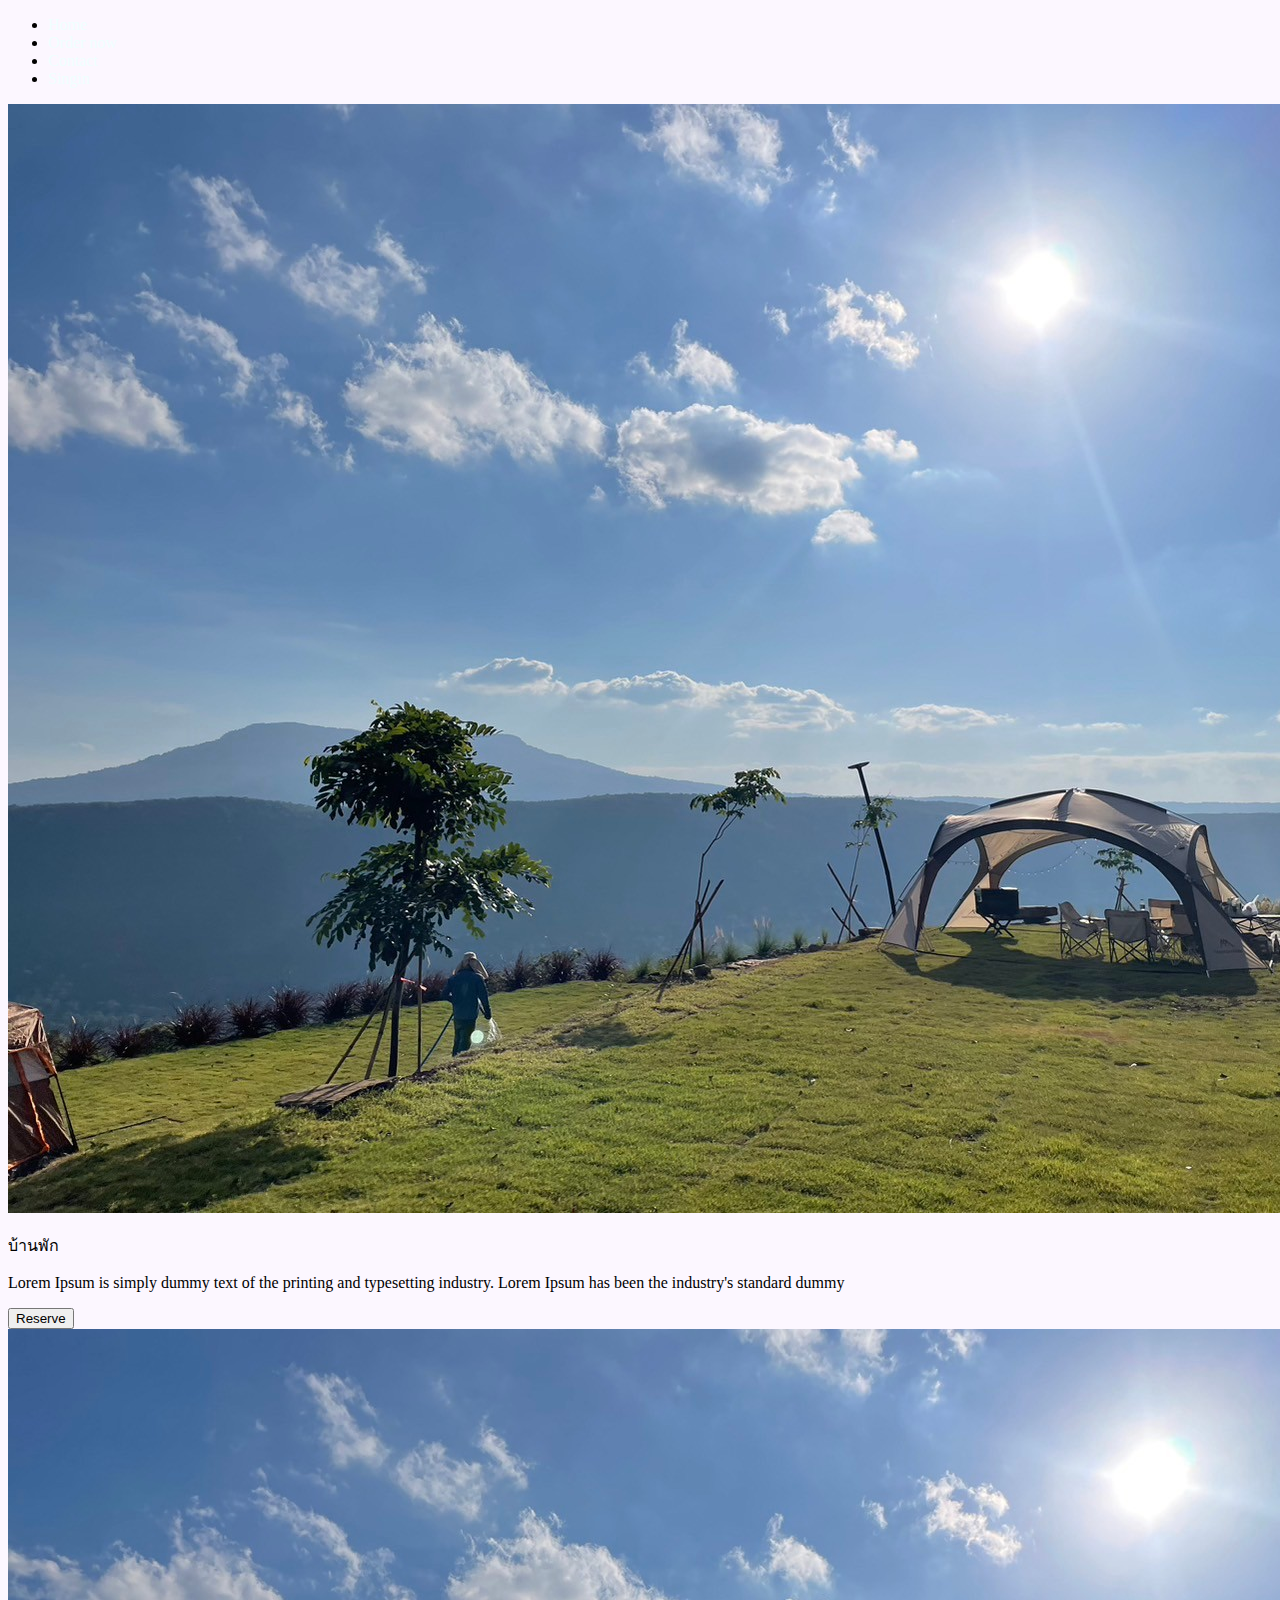
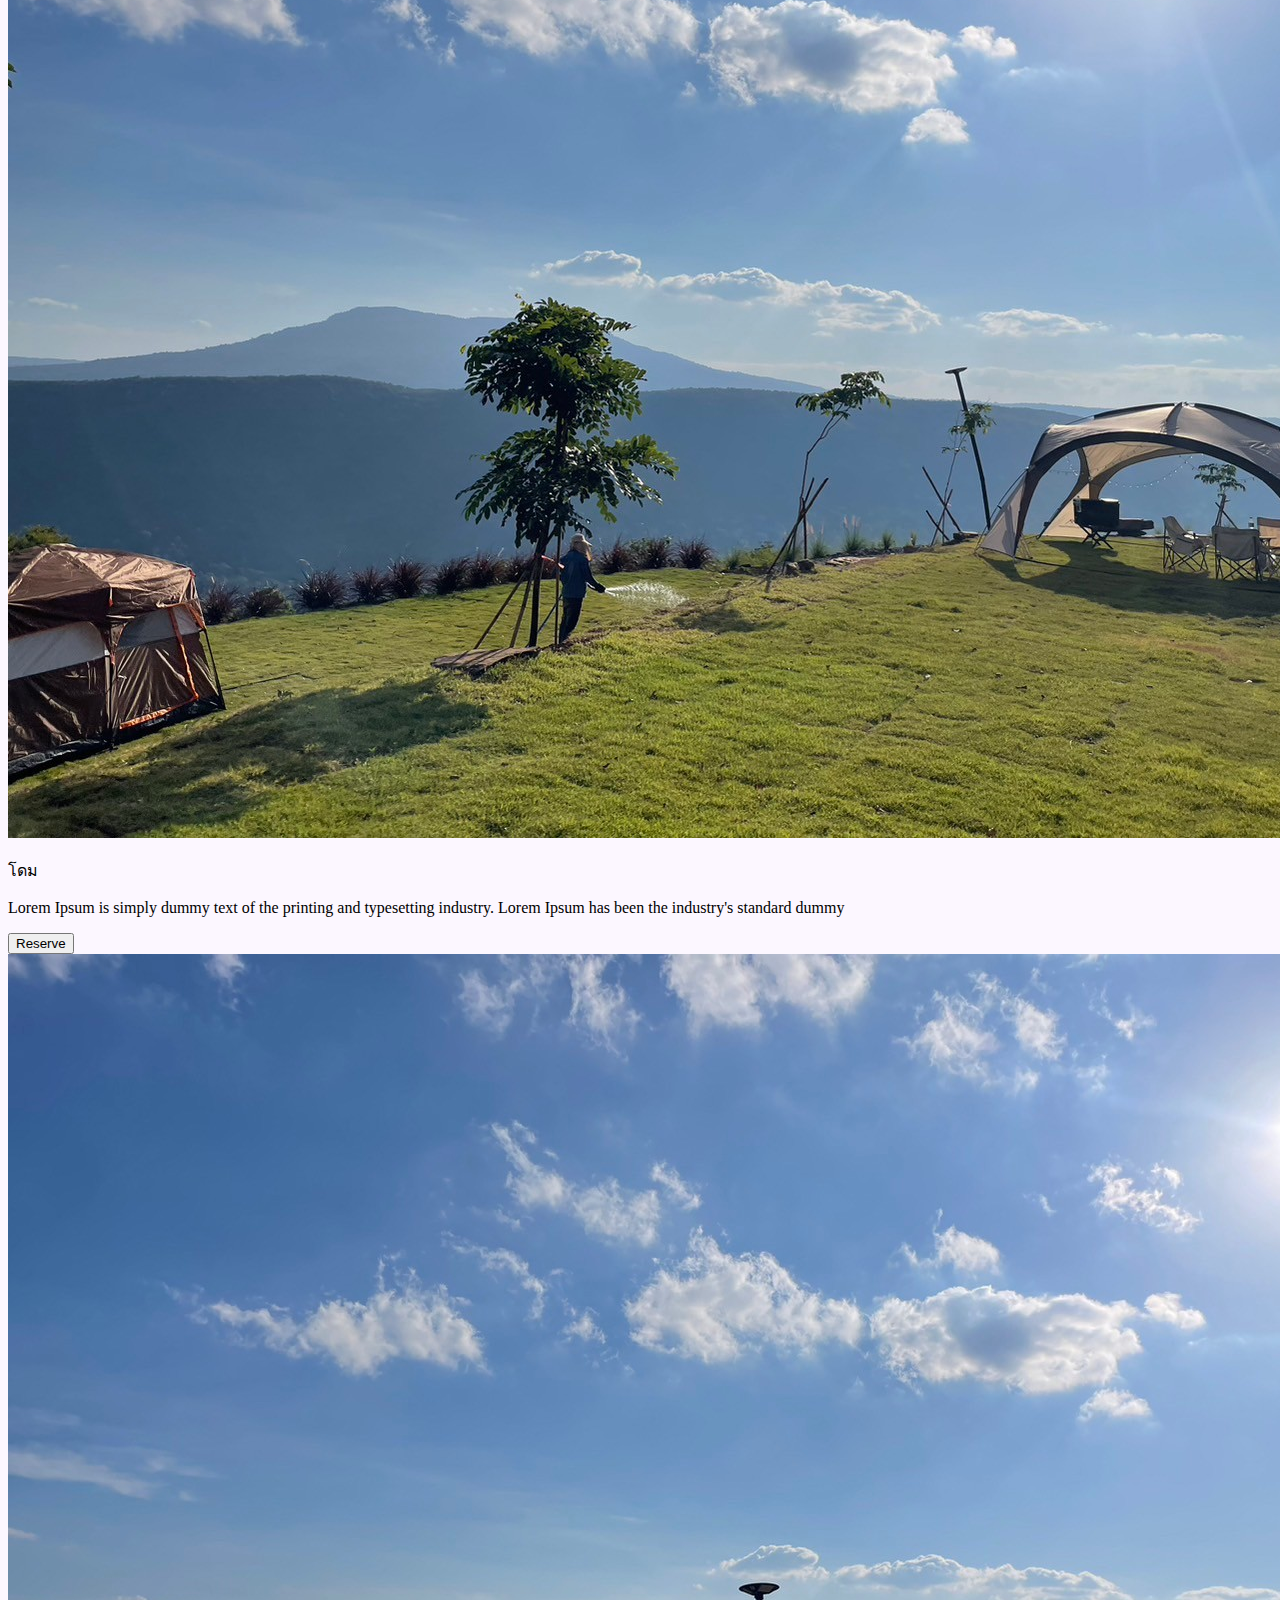
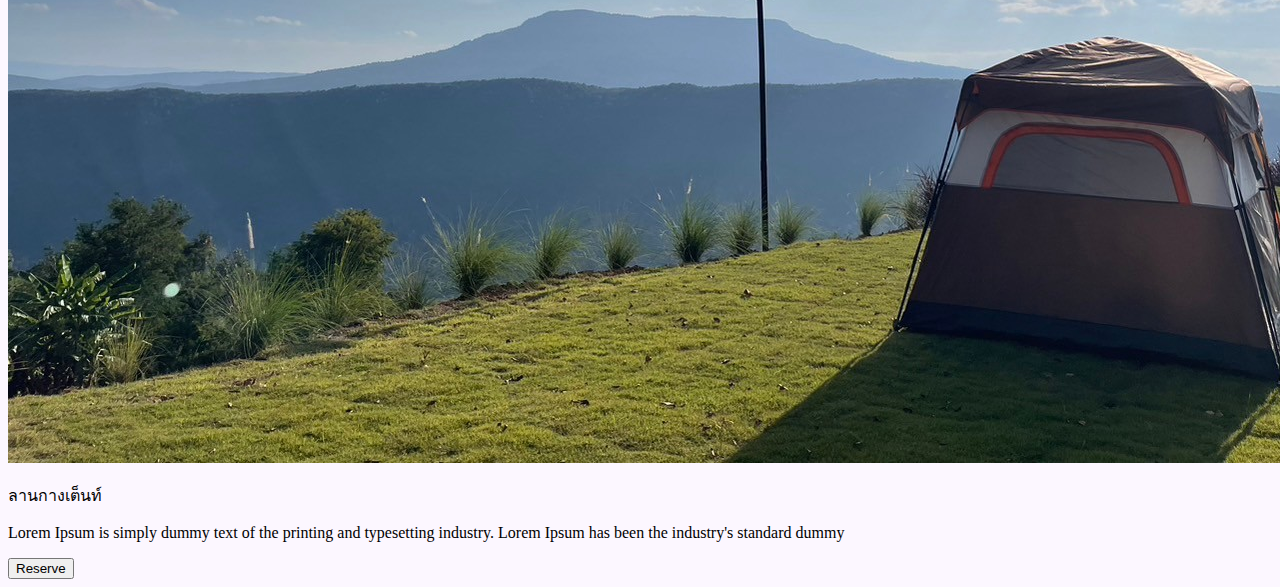
<file: reserve.html>
<!DOCTYPE html>
<html lang="en">

<head>
    <meta charset="UTF-8">
    <meta name="viewport" content="width=device-width, initial-scale=1.0">
    <title>Document</title>
    <link rel="stylesheet" href="style.css">
</head>

<body>
    <nav>
        <div class="logo">
        </div>
        <ul class="menu">
            <li><a href="#">Home</a></li>
            <li><a href="#">Order now</a></li>
            <li><a href="#">Contact</a></li>
            <li><a href="#">Singin</a></li>
        </ul>
    </nav>
    <section class="imgreview">
        <div class="box1">
            <img src="img/LINE_ALBUM_221123_231122_6.jpg" alt="Image 1">
            <p class="p1">บ้านพัก</p>
            <p class="p2">Lorem Ipsum is simply dummy text of the printing and typesetting industry. Lorem Ipsum has
                been the industry's standard dummy</p>
            <button class="button1"><a href="#"></a>Reserve</button>
        </div>
        <div class="box2">
            <img src="img/LINE_ALBUM_221123_231122_7.jpg" alt="Image 2">
            <p class="p1">โดม</p>
            <p class="p2">Lorem Ipsum is simply dummy text of the printing and typesetting industry. Lorem Ipsum has
                been the industry's standard dummy</p>
            <button class="button1"><a href="#"></a>Reserve</button>
        </div>
        <div class="box3">
            <img src="img/LINE_ALBUM_221123_231122_8.jpg" alt="Image 3">
            <p class="p1">ลานกางเต็นท์</p>
            <p class="p2">Lorem Ipsum is simply dummy text of the printing and typesetting industry. Lorem Ipsum has
                been the industry's standard dummy</p>
            <button class="button1"><a href="#"></a>Reserve</button>
        </div>
    </section>
</body>

</html>
</file>
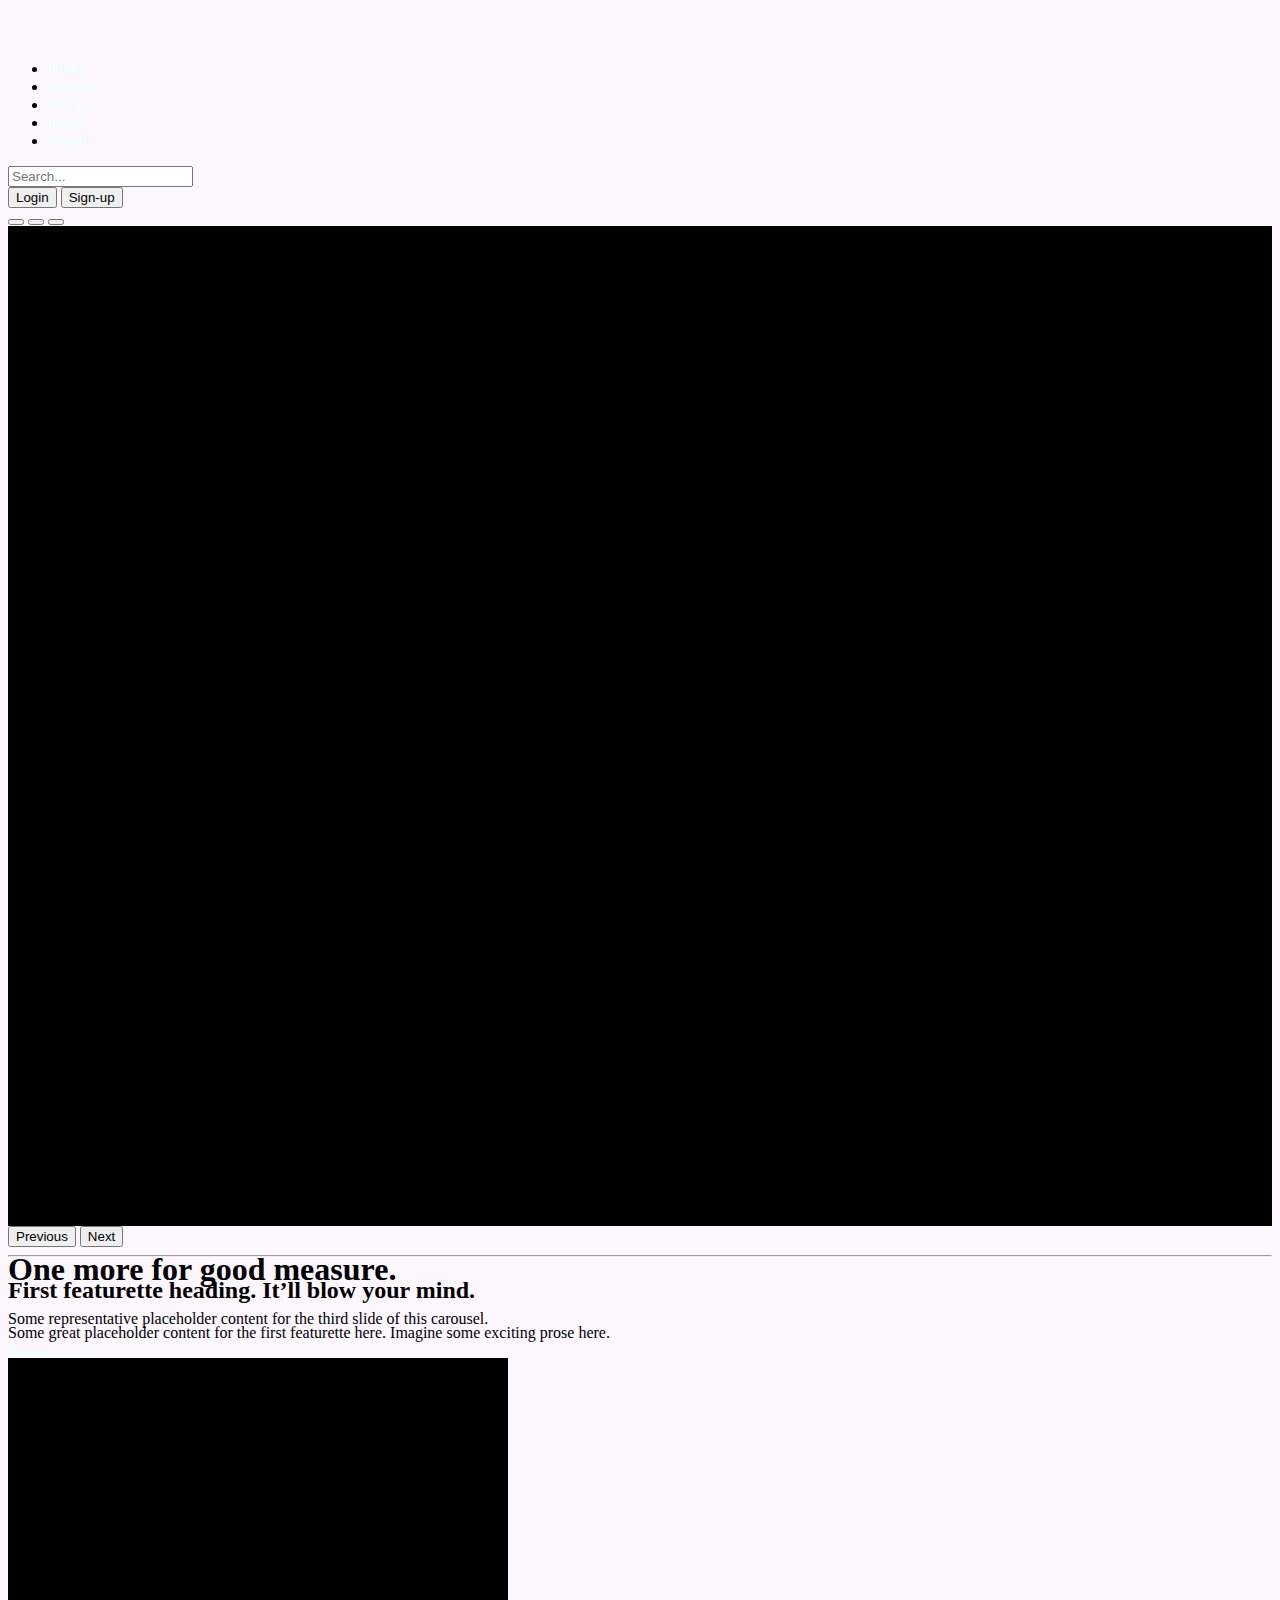
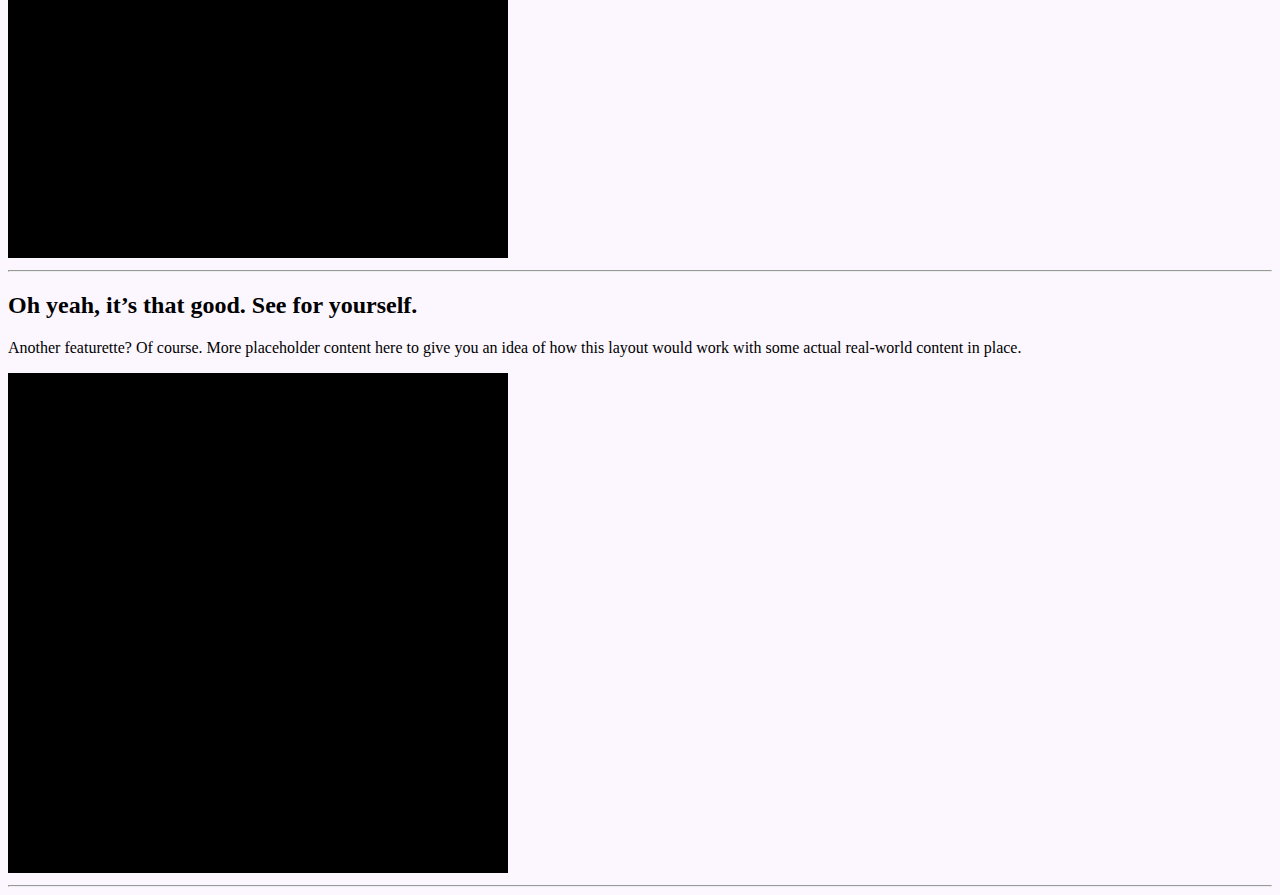
<file: show_home.html>
<!DOCTYPE html>
<html lang="en">

<head>
    <meta charset="UTF-8">
    <meta name="viewport" content="width=device-width, initial-scale=1.0">
    <title>show_home</title>
</head>
    <link href="https://cdn.jsdelivr.net/npm/bootstrap@5.3.2/dist/css/bootstrap.min.css" rel="stylesheet"
    integrity="sha384-T3c6CoIi6uLrA9TneNEoa7RxnatzjcDSCmG1MXxSR1GAsXEV/Dwwykc2MPK8M2HN" crossorigin="anonymous">
    <link rel="stylesheet" href="https://cdn.jsdelivr.net/npm/bootstrap-icons@1.11.3/font/bootstrap-icons.min.css">
    <link rel="stylesheet" href="style.css">
<body>
    <header class="p-3 text-bg-dark">
        <div class="container">
            <div class="d-flex flex-wrap align-items-center justify-content-center justify-content-lg-start">
                <a href="/" class="d-flex align-items-center mb-2 mb-lg-0 text-white text-decoration-none">
                    <svg class="bi me-2" width="40" height="32" role="img" aria-label="Bootstrap">
                        <use xlink:href="#bootstrap"></use>
                    </svg>
                </a>

                <ul class="nav col-12 col-lg-auto me-lg-auto mb-2 justify-content-center mb-md-0">
                    <li><a href="#" class="nav-link px-2 text-white">Home</a></li>
                    <li><a href="#" class="nav-link px-2 text-white">Features</a></li>
                    <li><a href="#" class="nav-link px-2 text-white">Pricing</a></li>
                    <li><a href="#" class="nav-link px-2 text-white">FAQs</a></li>
                    <li><a href="#" class="nav-link px-2 text-white">About</a></li>
                </ul>

                <form class="col-12 col-lg-auto mb-3 mb-lg-0 me-lg-3" role="search">
                    <input type="search" class="form-control form-control-dark text-bg-dark" placeholder="Search..."
                        aria-label="Search">
                </form>

                <div class="text-end">
                    <button type="button" class="btn btn-outline-light me-2">Login</button>
                    <button type="button" class="btn btn-warning">Sign-up</button>
                </div>
            </div>
        </div>
    </header> 
    <main>

        <div id="myCarousel" class="carousel slide mb-6" data-bs-ride="carousel">
          <div class="carousel-indicators">
            <button type="button" data-bs-target="#myCarousel" data-bs-slide-to="0" class="" aria-label="Slide 1"></button>
            <button type="button" data-bs-target="#myCarousel" data-bs-slide-to="1" aria-label="Slide 2" class="active" aria-current="true"></button>
            <button type="button" data-bs-target="#myCarousel" data-bs-slide-to="2" aria-label="Slide 3" class=""></button>
          </div>
          <div class="carousel-inner">
            <div class="carousel-item active">
              <svg class="bd-placeholder-img" width="100%" height="100%" xmlns="http://www.w3.org/2000/svg" aria-hidden="true" preserveAspectRatio="xMidYMid slice" focusable="false"><rect width="100%" height="100%" fill="var(--bs-secondary-color)"></rect></svg>
              <div class="container">
                <div class="carousel-caption">
                  <h1>บ้านพัก</h1>
                  <p>บ่านพัก 1 ห้องนอน 1 ห้องน้ำ เปิดประตูออกมารับวิวสวยๆ</p>
                </div>
              </div>
            </div>
            <div class="carousel-item">
              <svg class="bd-placeholder-img" width="100%" height="100%" xmlns="http://www.w3.org/2000/svg" aria-hidden="true" preserveAspectRatio="xMidYMid slice" focusable="false"><rect width="100%" height="100%" fill="var(--bs-secondary-color)"></rect></svg>
              <div class="container">
                <div class="carousel-caption text-end">
                  <h1>One more for good measure.</h1>
                  <p>Some representative placeholder content for the third slide of this carousel.</p>
                  <p><a class="btn btn-lg btn-primary" href="#">Browse gallery</a></p>
                </div>
              </div>
            </div>
          </div>
          <button class="carousel-control-prev" type="button" data-bs-target="#myCarousel" data-bs-slide="prev">
            <span class="carousel-control-prev-icon" aria-hidden="true"></span>
            <span class="visually-hidden">Previous</span>
          </button>
          <button class="carousel-control-next" type="button" data-bs-target="#myCarousel" data-bs-slide="next">
            <span class="carousel-control-next-icon" aria-hidden="true"></span>
            <span class="visually-hidden">Next</span>
          </button>
        </div>  
        <div class="container marketing">
          <hr class="featurette-divider">
      
          <div class="row featurette">
            <div class="col-md-7">
              <h2 class="featurette-heading fw-normal lh-1">First featurette heading. <span class="text-body-secondary">It’ll blow your mind.</span></h2>
              <p class="lead">Some great placeholder content for the first featurette here. Imagine some exciting prose here.</p>
            </div>
            <div class="col-md-5">
              <svg class="bd-placeholder-img bd-placeholder-img-lg featurette-image img-fluid mx-auto" width="500" height="500" xmlns="http://www.w3.org/2000/svg" role="img" aria-label="Placeholder: 500x500" preserveAspectRatio="xMidYMid slice" focusable="false"><title>Placeholder</title><rect width="100%" height="100%" fill="var(--bs-secondary-bg)"></rect><text x="50%" y="50%" fill="var(--bs-secondary-color)" dy=".3em">500x500</text></svg>
            </div>
          </div>
      
          <hr class="featurette-divider">
      
          <div class="row featurette">
            <div class="col-md-7 order-md-2">
              <h2 class="featurette-heading fw-normal lh-1">Oh yeah, it’s that good. <span class="text-body-secondary">See for yourself.</span></h2>
              <p class="lead">Another featurette? Of course. More placeholder content here to give you an idea of how this layout would work with some actual real-world content in place.</p>
            </div>
            <div class="col-md-5 order-md-1">
              <svg class="bd-placeholder-img bd-placeholder-img-lg featurette-image img-fluid mx-auto" width="500" height="500" xmlns="http://www.w3.org/2000/svg" role="img" aria-label="Placeholder: 500x500" preserveAspectRatio="xMidYMid slice" focusable="false"><title>Placeholder</title><rect width="100%" height="100%" fill="var(--bs-secondary-bg)"></rect><text x="50%" y="50%" fill="var(--bs-secondary-color)" dy=".3em">500x500</text></svg>
            </div>
          </div> 
          <hr class="featurette-divider">
        </div>
    </div>
    
</body>
</html>
</file>
<file: style.css>
body{
    background-color: #FCF7FF;
}
.carousel-item {
    width: 100%;
    height: 500px;
}

.carousel-item svg {
    width: 100%;
    height: 100%;
}
.f1 {
    margin-top: 150px;
}
.c1 {
    margin-top: 100px;
    margin-left: 100px;
}
a {
    text-decoration: none;
    color: azure;
}
.a1 {
    text-decoration: none;
    color: black;
}
footer {
    margin-top: 200pxpx; 
}
</file>
